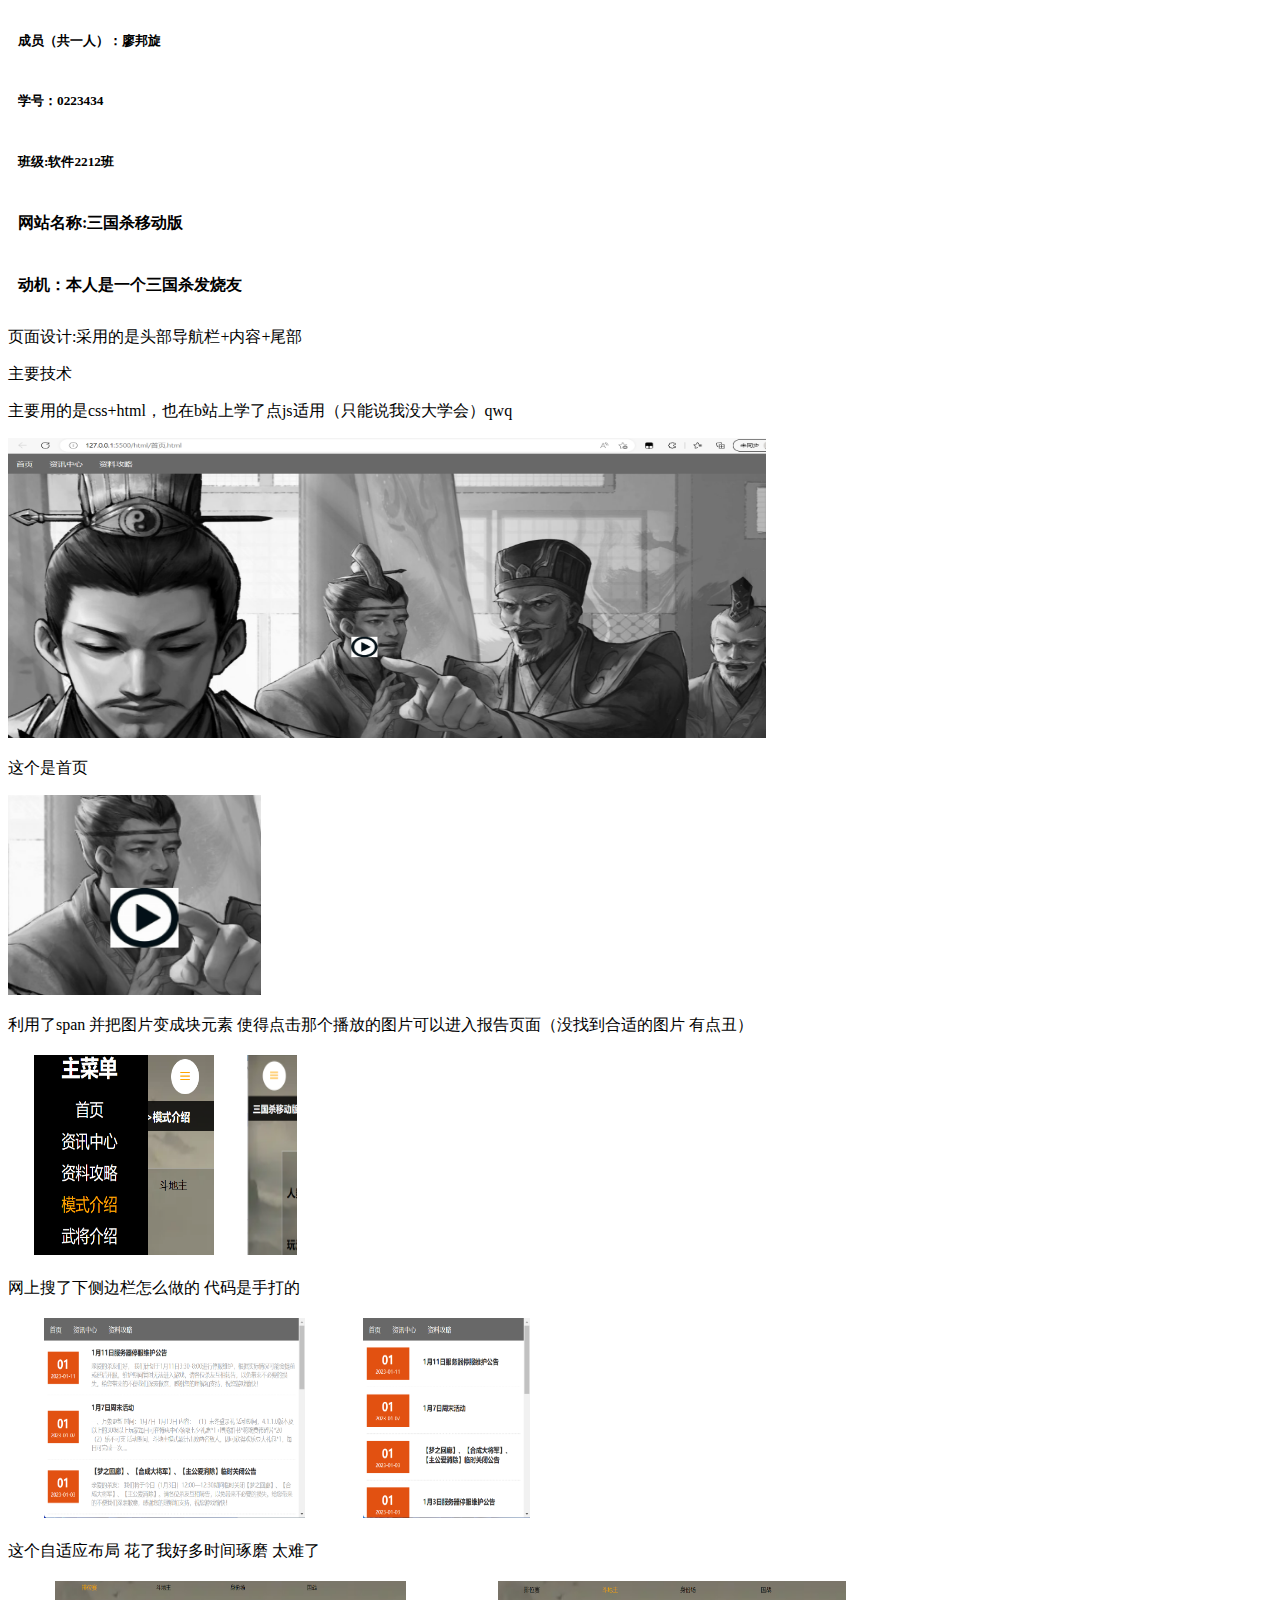
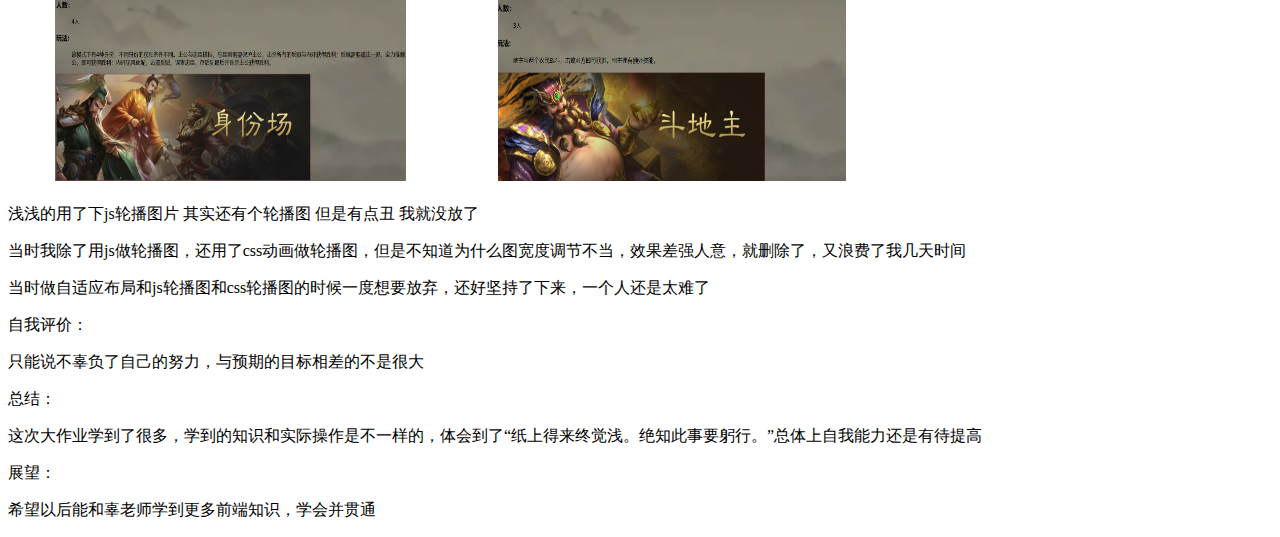
<file: 报告.html>
<!DOCTYPE html>
<html>
<head>
    <meta charset="utf-8"/>
    <title>廖邦旋的报告页面</title>
    <style>
        h5{
            padding: 10px;
        }
        h4{
            padding: 10px;
        }
    </style>
</head>
<body>
    <h5>
        成员（共一人）：廖邦旋
    </h5>
    <h5>
        学号：0223434
    </h5>
    <h5>
        班级:软件2212班
    </h5>
    <h4>
        网站名称:三国杀移动版
    </h4>
    <h4>
        动机：本人是一个三国杀发烧友
    </h4>
    <p>页面设计:采用的是头部导航栏+内容+尾部</p>
    <p>主要技术</p>
    <p>主要用的是css+html，也在b站上学了点js适用（只能说我没大学会）qwq</p>
    <img src="报告1.png" style="width: 60%; height: 300px;">
    <p>这个是首页</p>
   
    <img src="报告2.png" style="width: 20%; height: 200px;">
    <p>利用了span 并把图片变成块元素 使得点击那个播放的图片可以进入报告页面（没找到合适的图片 有点丑）</p>
    <table>
        <th><img src="报告3.png" style="width: 80%; height: 200px;"></th>
        <th><img src="报告4.png" style="width: 80%; height: 200px;"></th>
    </table>
    <p>网上搜了下侧边栏怎么做的 代码是手打的</p>
    <table>
        <th><img src="报告5.png" style="width: 80%; height: 200px;"></th>
        <th><img src="报告6.png" style="width: 80%; height: 200px;"></th>
    </table>
    <p>这个自适应布局 花了我好多时间琢磨 太难了</p>
    <table>
        <th><img src="报告7.png" style="width: 80%; height: 200px;"></th>
        <th><img src="报告8.png" style="width: 80%; height: 200px;"></th>
    </table>
    <p>浅浅的用了下js轮播图片 其实还有个轮播图 但是有点丑 我就没放了</p>
    <p>当时我除了用js做轮播图，还用了css动画做轮播图，但是不知道为什么图宽度调节不当，效果差强人意，就删除了，又浪费了我几天时间</p>
    <p>当时做自适应布局和js轮播图和css轮播图的时候一度想要放弃，还好坚持了下来，一个人还是太难了</p>
    <p>自我评价：</p>
    <p>只能说不辜负了自己的努力，与预期的目标相差的不是很大</p>
    <p>总结：</p>
    <p>这次大作业学到了很多，学到的知识和实际操作是不一样的，体会到了“纸上得来终觉浅。绝知此事要躬行。”总体上自我能力还是有待提高</p>
    <p>展望：</p>
    <p>希望以后能和辜老师学到更多前端知识，学会并贯通</p>
</body>
</file>
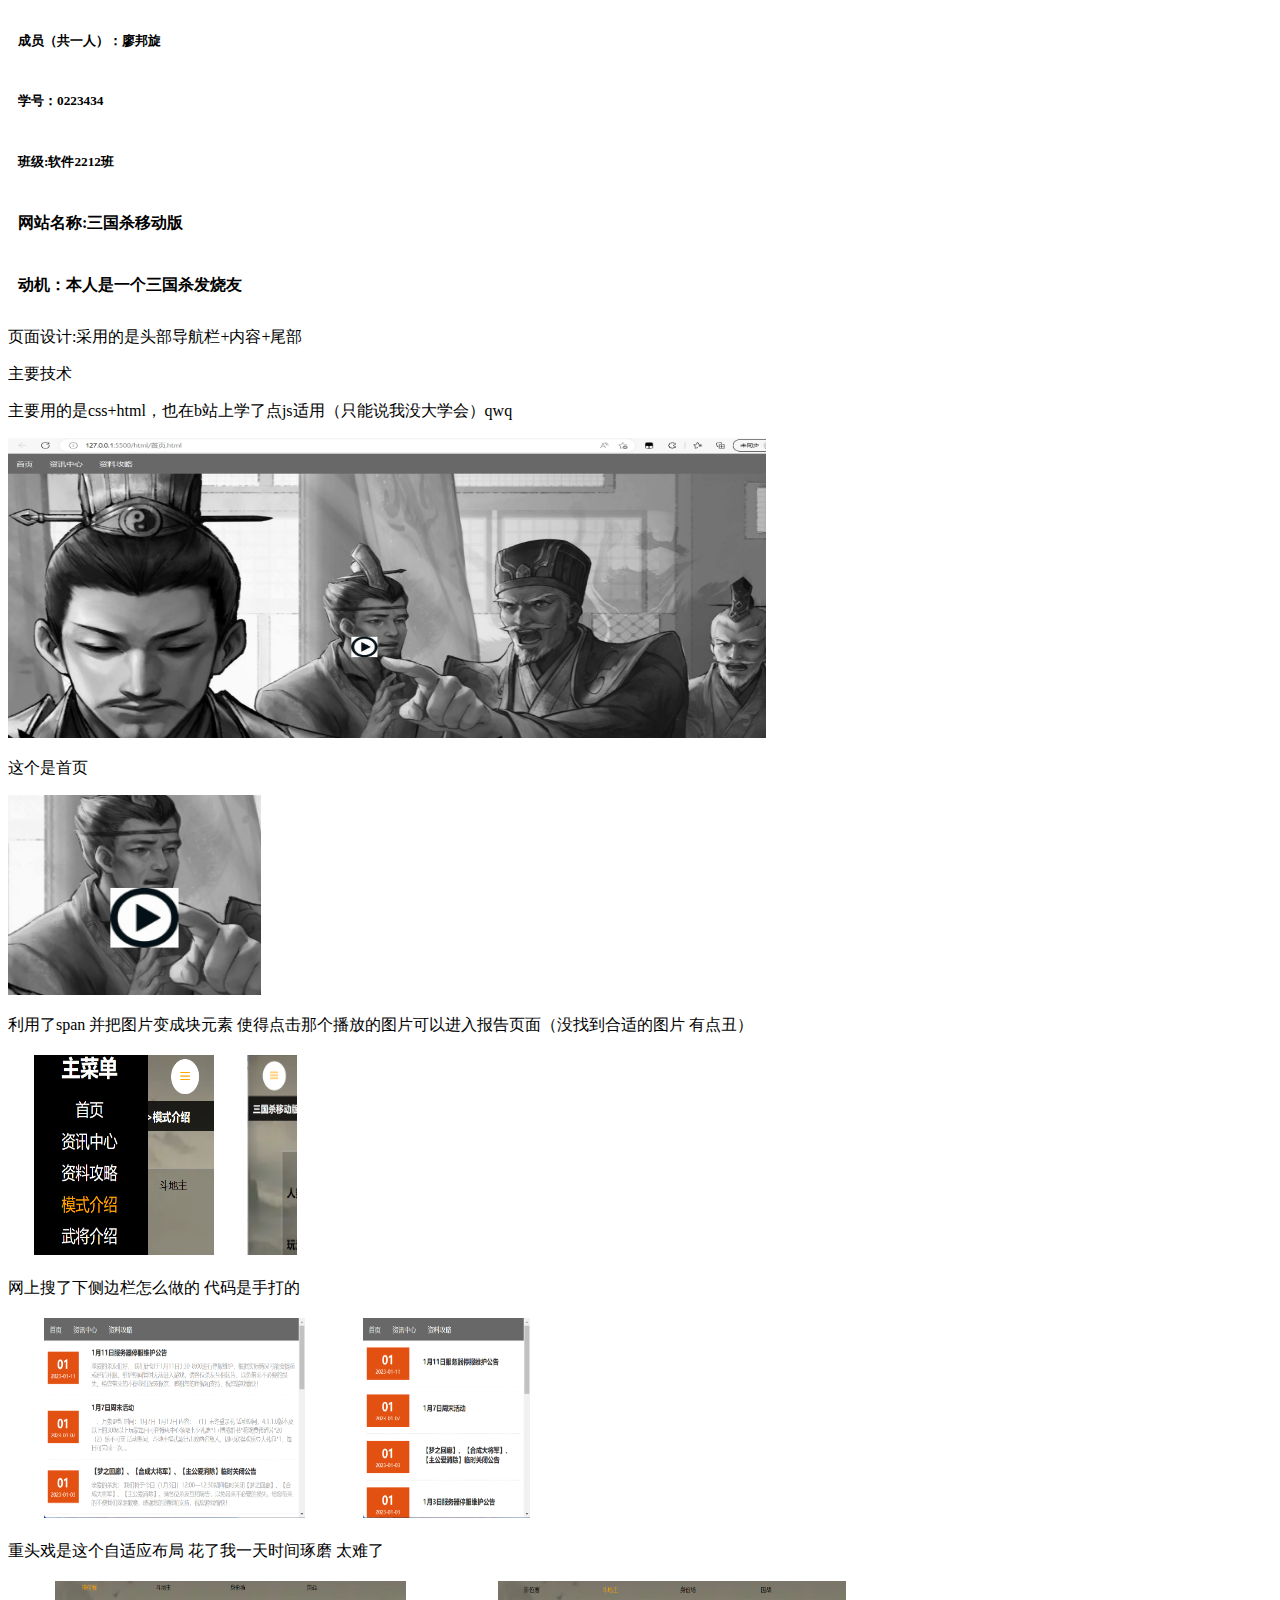
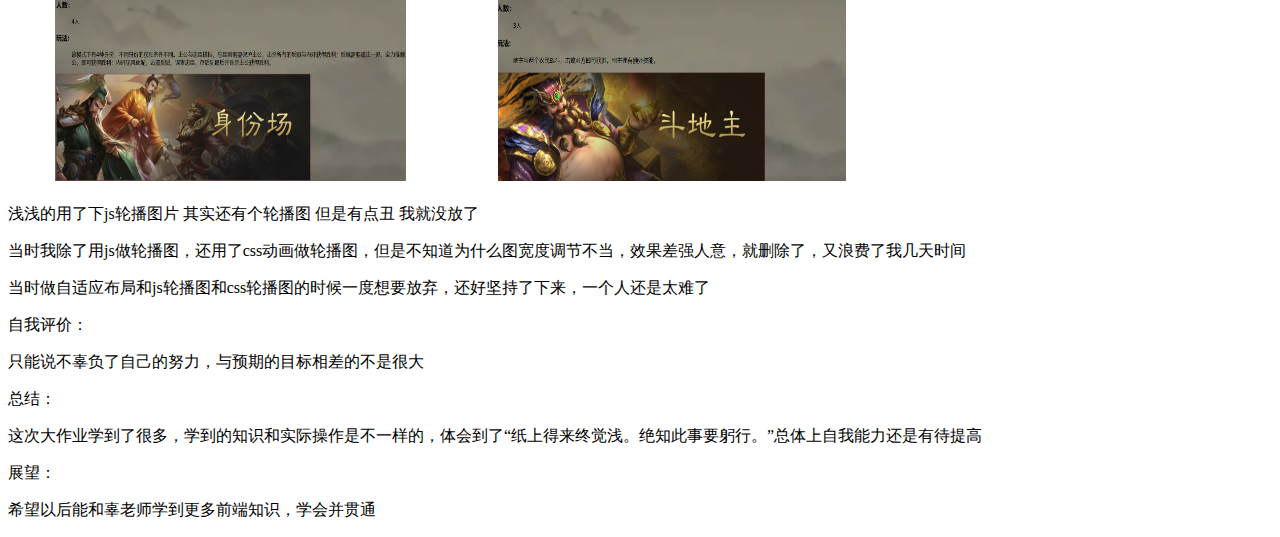
<file: 大作业/html/报告.html>
<!DOCTYPE html>
<html>
<head>
    <meta charset="utf-8"/>
    <title>廖邦旋的报告页面</title>
    <style>
        h5{
            padding: 10px;
        }
        h4{
            padding: 10px;
        }
    </style>
</head>
<body>
    <h5>
        成员（共一人）：廖邦旋
    </h5>
    <h5>
        学号：0223434
    </h5>
    <h5>
        班级:软件2212班
    </h5>
    <h4>
        网站名称:三国杀移动版
    </h4>
    <h4>
        动机：本人是一个三国杀发烧友
    </h4>
    <p>页面设计:采用的是头部导航栏+内容+尾部</p>
    <p>主要技术</p>
    <p>主要用的是css+html，也在b站上学了点js适用（只能说我没大学会）qwq</p>
    <img src="/图片/报告1.png" style="width: 60%; height: 300px;">
    <p>这个是首页</p>
   
    <img src="/图片/报告2.png" style="width: 20%; height: 200px;">
    <p>利用了span 并把图片变成块元素 使得点击那个播放的图片可以进入报告页面（没找到合适的图片 有点丑）</p>
    <table>
        <th><img src="/图片/报告3.png" style="width: 80%; height: 200px;"></th>
        <th><img src="/图片/报告4.png" style="width: 80%; height: 200px;"></th>
    </table>
    <p>网上搜了下侧边栏怎么做的 代码是手打的</p>
    <table>
        <th><img src="/图片/报告5.png" style="width: 80%; height: 200px;"></th>
        <th><img src="/图片/报告6.png" style="width: 80%; height: 200px;"></th>
    </table>
    <p>重头戏是这个自适应布局 花了我一天时间琢磨 太难了</p>
    <table>
        <th><img src="/图片/报告7.png" style="width: 80%; height: 200px;"></th>
        <th><img src="/图片/报告8.png" style="width: 80%; height: 200px;"></th>
    </table>
    <p>浅浅的用了下js轮播图片 其实还有个轮播图 但是有点丑 我就没放了</p>
    <p>当时我除了用js做轮播图，还用了css动画做轮播图，但是不知道为什么图宽度调节不当，效果差强人意，就删除了，又浪费了我几天时间</p>
    <p>当时做自适应布局和js轮播图和css轮播图的时候一度想要放弃，还好坚持了下来，一个人还是太难了</p>
    <p>自我评价：</p>
    <p>只能说不辜负了自己的努力，与预期的目标相差的不是很大</p>
    <p>总结：</p>
    <p>这次大作业学到了很多，学到的知识和实际操作是不一样的，体会到了“纸上得来终觉浅。绝知此事要躬行。”总体上自我能力还是有待提高</p>
    <p>展望：</p>
    <p>希望以后能和辜老师学到更多前端知识，学会并贯通</p>
</body>
</file>
